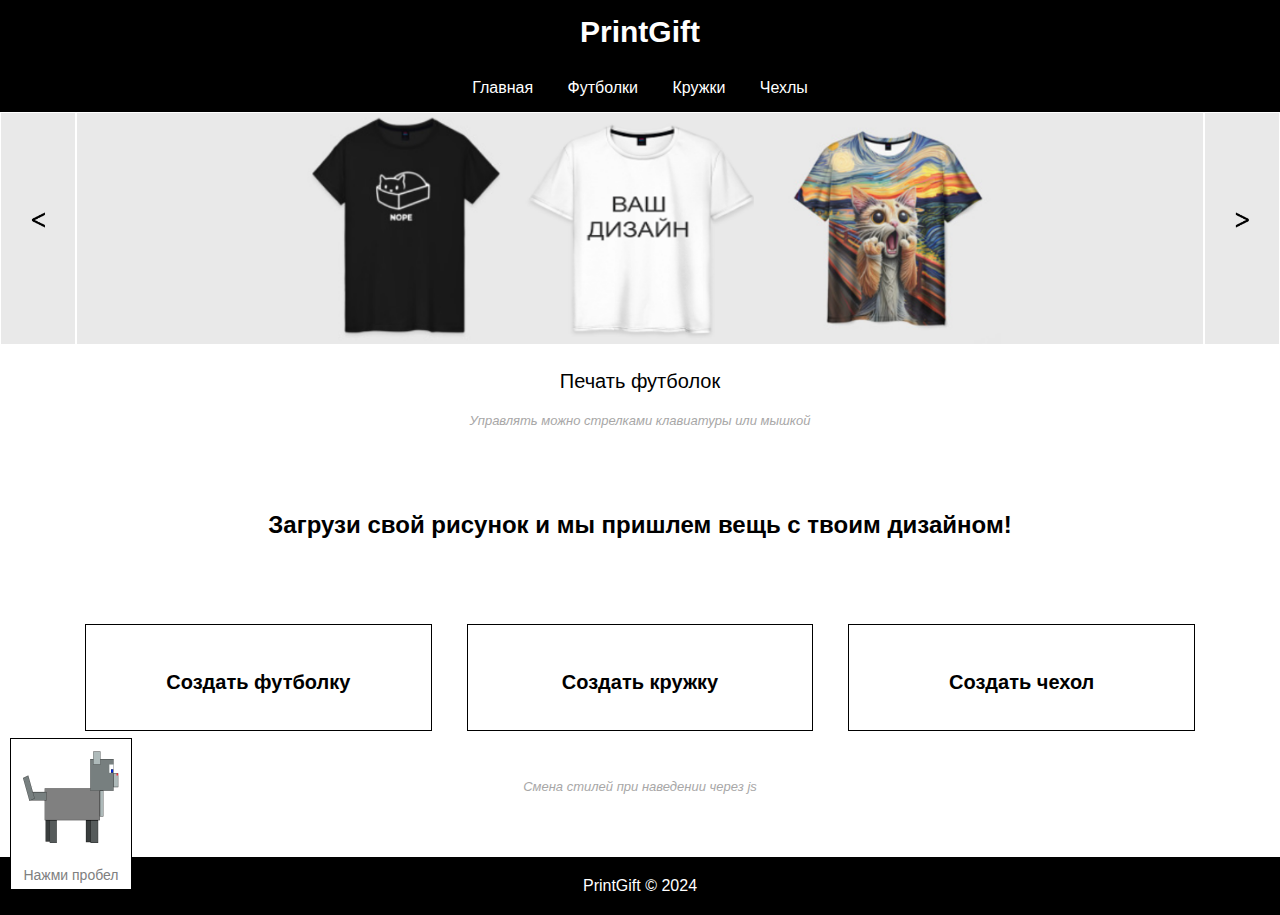
<file: index.html>
﻿<!DOCTYPE html>
<html lang="ru">
<head>
    <meta charset="UTF-8">
    <meta name="viewport" content="width=device-width, initial-scale=1.0">
    <title>PrintGift</title>
    <link rel="stylesheet" href="style.css">
</head>

<!-- Указываем для скрипта в id какая текущая страница -->
<body id="main">

    <!-- Окно с котом -->
    <div class="cat">
        <img src="img/cat.png">
        <p class="cat-text">Нажми пробел</p>
    </div>



    
    <!-- Шапка -->
    <div class="header">
        <div class="logo">PrintGift</div>
    </div>

    <!-- Меню -->
    <div class="menu">
        <a href="index.html">Главная</a>
        <a href="tshirts.html">Футболки</a>
        <a href="cups.html">Кружки</a>
        <a href="cases.html">Чехлы</a>
    </div>


    <!-- Слайдер -->
    <div class="slider">
        <div class="slide">

            <table border="0" cellspacing="0" callpadding="0">
                <tr>
                    <td>
                        <!-- На левую стрелочку сменить слайд влево -->
                        <img src="img/left.png" class="left" onclick="changeSlide(imgMain, textMain, -1)">
                    </td>
                    
                    <td>
                        <!-- Картинка слайда -->
                        <img src="img/slide1.png" id="slide-image">
                    </td>
                    
                    <td>
                        <!-- На правую стрелочку сменить слайд вправо  -->
                        <img src="img/right.png" class="right" onclick="changeSlide(imgMain, textMain, 1)">
                    </td>
                </tr>
            </table> 
            
            <p id="slide-text">Печать футболок</p>
            <p class="info"><i>Управлять можно стрелками клавиатуры или мышкой</i></p>
        </div>
    </div>


    <!-- Контент -->
    <div class="content">
        <h2>Загрузи свой рисунок и мы пришлем вещь с твоим дизайном!</h2>

        <!-- Кнопки с действиями -->
        <table class="actions" width="100%" cellspacing="35" align="center">
            <tr>
                <!-- Поменять стиль при наведении курсора, сбросить при своде курсора -->
                <td class="action" onmouseenter="changeStyle(this)" onmouseleave="resetStyle(this)">
                    <a href="tshirts.html">
                        <h3>Создать футболку</h3>
                    </a>
                </td>
            
                <!-- Поменять стиль при наведении курсора, сбросить при своде курсора -->
                <td class="action" onmouseenter="changeStyle(this)" onmouseleave="resetStyle(this)">
                    <a href="cups.html">
                        <h3>Создать кружку</h3>
                    </a>
                </td>

                <!-- Поменять стиль при наведении курсора, сбросить при своде курсора -->
                <td class="action" onmouseenter="changeStyle(this)" onmouseleave="resetStyle(this)">
                    <a href="cases.html">
                        <h3>Создать чехол</h3>
                    </a>
                </td>
            </tr>
        </table>

        <p class="info"><i>Смена стилей при наведении через js</i></p>
    </div>

    <div class="footer">
        <p>PrintGift &copy; 2024</p>
    </div>

    <script src="script.js"></script>
</body>
</html>
</file>
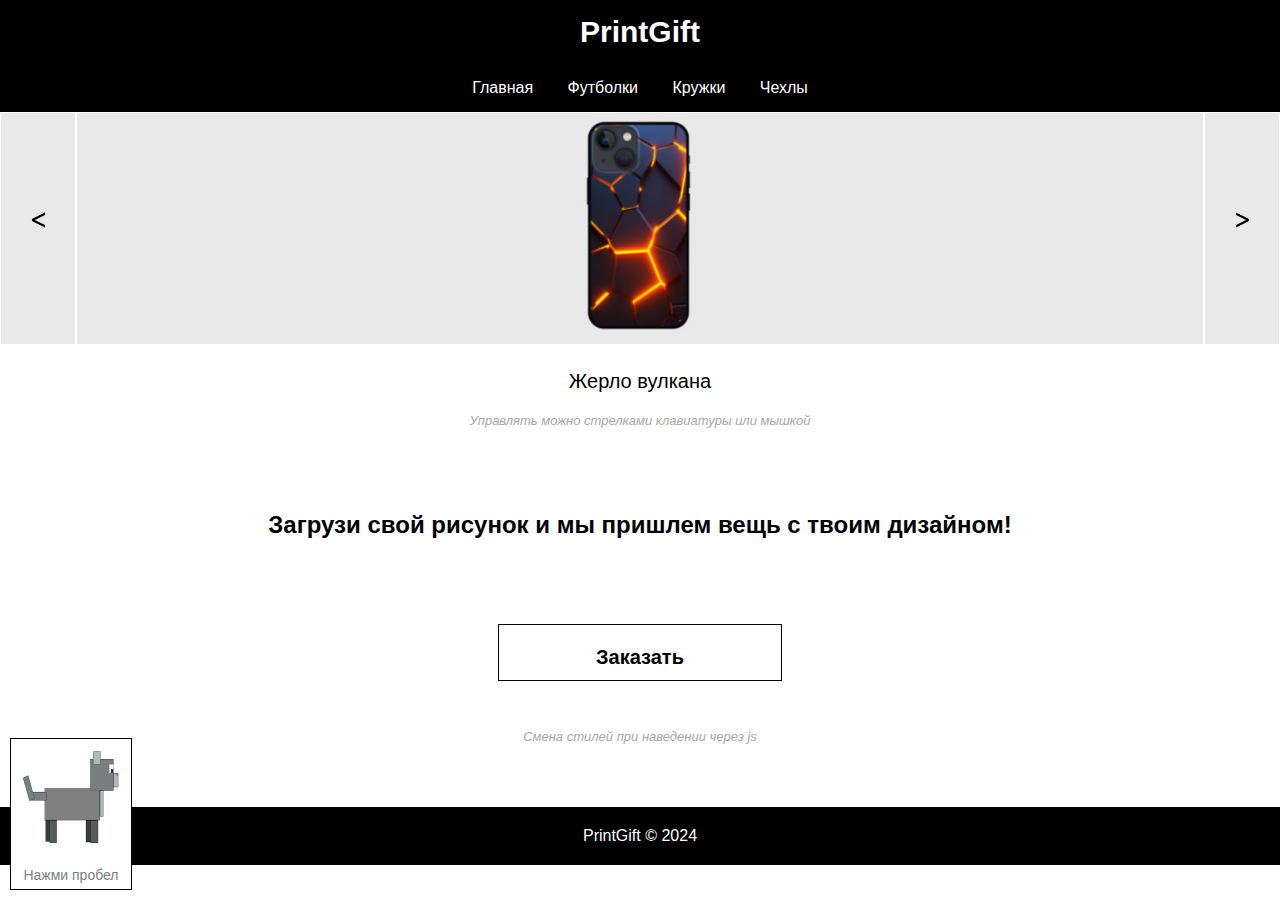
<file: cases.html>
﻿<!DOCTYPE html>
<html lang="ru">
<head>
    <meta charset="UTF-8">
    <meta name="viewport" content="width=device-width, initial-scale=1.0">
    <title>Чехлы</title>
    <link rel="stylesheet" href="style.css">
</head>

<!-- Указываем для скрипта в id какая текущая страница -->
<body id="cases">

    <!-- Окно с котом -->
    <div class="cat">
        <img src="img/cat.png">
        <p class="cat-text">Нажми пробел</p>
    </div>



    <!-- Шапка -->
    <div class="header">
        <div class="logo">PrintGift</div>
    </div>

    <!-- Меню -->
    <div class="menu">
        <a href="index.html">Главная</a>
        <a href="tshirts.html">Футболки</a>
        <a href="cups.html">Кружки</a>
        <a href="cases.html">Чехлы</a>
    </div>


    <!-- Слайдер -->
    <div class="slider">
        <div class="slide">

            <table border="0" cellspacing="0" callpadding="0">
                <tr>
                    <td>
                        <!-- На левую стрелочку сменить слайд влево -->
                        <img src="img/left.png" class="left" onclick="changeSlide(imgCases, textCases, -1)">
                    </td>
                    
                    <td>
                        <!-- Картинка слайда -->
                        <img src="img/case1.png" id="slide-image">
                    </td>
                    
                    <td>
                        <!-- На правую стрелочку сменить слайд вправо  -->
                        <img src="img/right.png" class="right" onclick="changeSlide(imgCases, textCases, 1)">
                    </td>
                </tr>
            </table> 
            
            <p id="slide-text">Жерло вулкана</p>
            <p class="info"><i>Управлять можно стрелками клавиатуры или мышкой</i></p>
        </div>
    </div>


    <!-- Контент -->
    <div class="content">
        <h2>Загрузи свой рисунок и мы пришлем вещь с твоим дизайном!</h2>

        <!-- Кнопки с действиями -->
        <table class="actions" width="30%" cellspacing="35" align="center">
            <tr>
                <!-- Поменять стиль при наведении курсора, сбросить при своде курсора -->
                <td class="action" onmouseenter="changeStyle(this)" onmouseleave="resetStyle(this)" onclick="alert('Товар заказан')">
                    <h3>Заказать</h3>
                </td>
            </tr>
        </table>

        <p class="info"><i>Смена стилей при наведении через js</i></p>
    </div>

    <div class="footer">
        <p>PrintGift &copy; 2024</p>
    </div>

    <script src="script.js"></script>
</body>
</html>
</file>
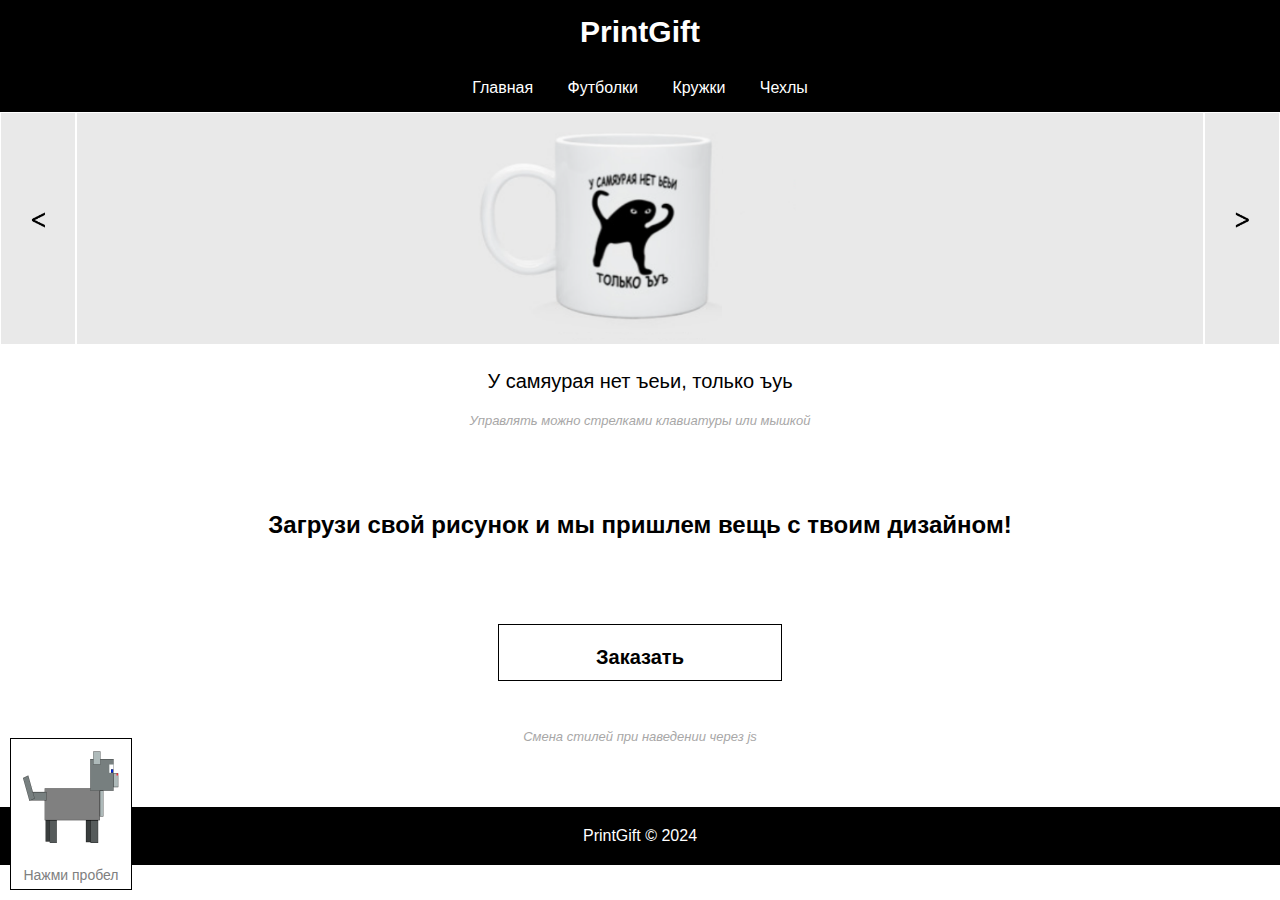
<file: cups.html>
﻿<!DOCTYPE html>
<html lang="ru">
<head>
    <meta charset="UTF-8">
    <meta name="viewport" content="width=device-width, initial-scale=1.0">
    <title>Кружки</title>
    <link rel="stylesheet" href="style.css">
</head>

<!-- Указываем для скрипта в id какая текущая страница -->
<body id="cups">

    <!-- Окно с котом -->
    <div class="cat">
        <img src="img/cat.png">
        <p class="cat-text">Нажми пробел</p>
    </div>



    <!-- Шапка -->
    <div class="header">
        <div class="logo">PrintGift</div>
    </div>

    <!-- Меню -->
    <div class="menu">
        <a href="index.html">Главная</a>
        <a href="tshirts.html">Футболки</a>
        <a href="cups.html">Кружки</a>
        <a href="cases.html">Чехлы</a>
    </div>


    <!-- Слайдер -->
    <div class="slider">
        <div class="slide">

            <table border="0" cellspacing="0" callpadding="0">
                <tr>
                    <td>
                        <!-- На левую стрелочку сменить слайд влево -->
                        <img src="img/left.png" class="left" onclick="changeSlide(imgCups, textCups, -1)">
                    </td>
                    
                    <td>
                        <!-- Картинка слайда -->
                        <img src="img/cup1.png" id="slide-image">
                    </td>
                    
                    <td>
                        <!-- На правую стрелочку сменить слайд вправо  -->
                        <img src="img/right.png" class="right" onclick="changeSlide(imgCups, textCups, 1)">
                    </td>
                </tr>
            </table> 
            
            <p id="slide-text">У самяурая нет ъеьи, только ъуь</p>
            <p class="info"><i>Управлять можно стрелками клавиатуры или мышкой</i></p>
        </div>
    </div>


    <!-- Контент -->
    <div class="content">
        <h2>Загрузи свой рисунок и мы пришлем вещь с твоим дизайном!</h2>

        <!-- Кнопки с действиями -->
        <table class="actions" width="30%" cellspacing="35" align="center">
            <tr>
                <!-- Поменять стиль при наведении курсора, сбросить при своде курсора -->
                <td class="action" onmouseenter="changeStyle(this)" onmouseleave="resetStyle(this)" onclick="alert('Товар заказан')">
                    <h3>Заказать</h3>
                </td>
            </tr>
        </table>

        <p class="info"><i>Смена стилей при наведении через js</i></p>
    </div>

    <div class="footer">
        <p>PrintGift &copy; 2024</p>
    </div>

    <script src="script.js"></script>
</body>
</html>
</file>
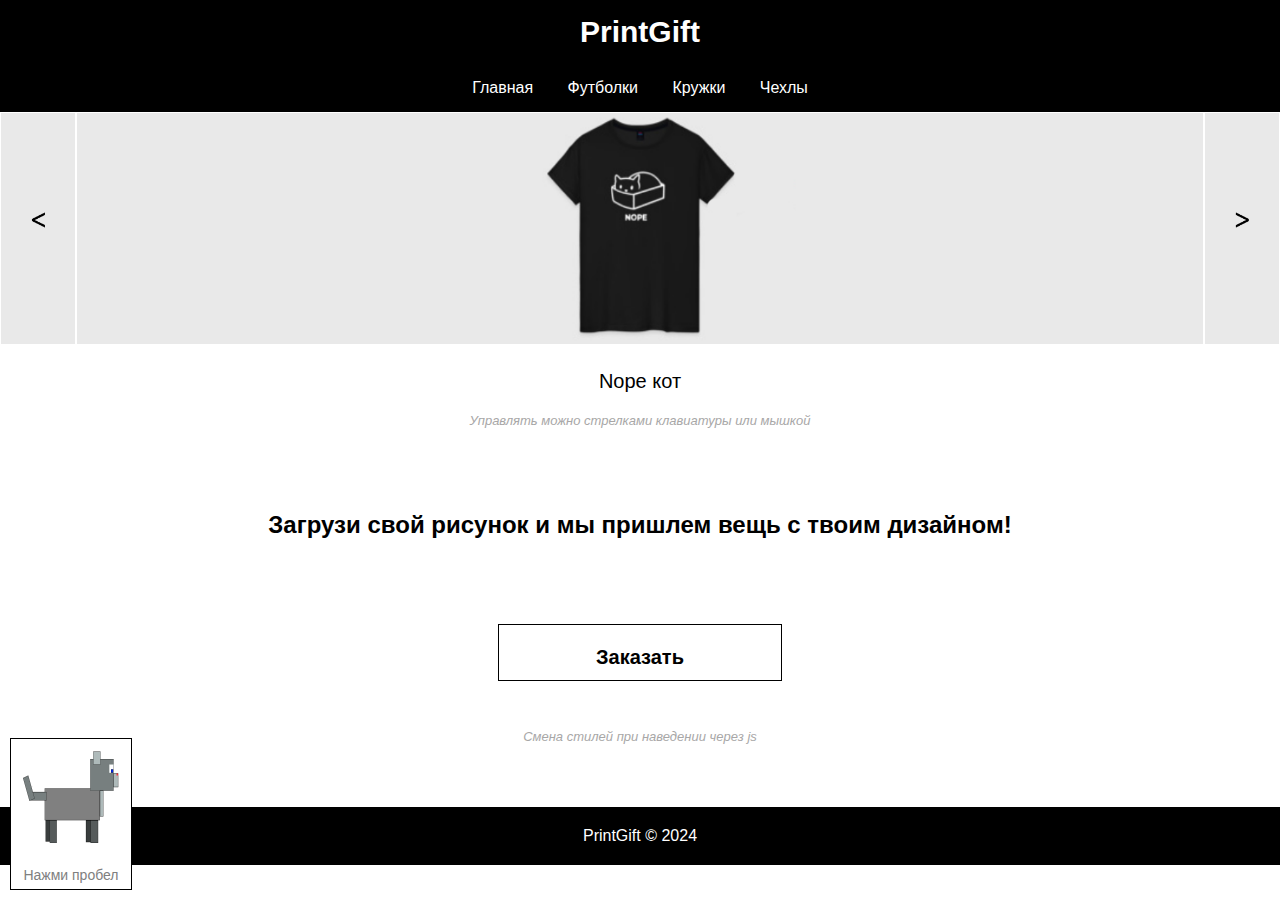
<file: tshirts.html>
﻿<!DOCTYPE html>
<html lang="ru">
<head>
    <meta charset="UTF-8">
    <meta name="viewport" content="width=device-width, initial-scale=1.0">
    <title>Футболки</title>
    <link rel="stylesheet" href="style.css">
</head>

<!-- Указываем для скрипта в id какая текущая страница -->
<body id="tshirts">

    <!-- Окно с котом -->
    <div class="cat">
        <img src="img/cat.png">
        <p class="cat-text">Нажми пробел</p>
    </div>



    <!-- Шапка -->
    <div class="header">
        <div class="logo">PrintGift</div>
    </div>

    <!-- Меню -->
    <div class="menu">
        <a href="index.html">Главная</a>
        <a href="tshirts.html">Футболки</a>
        <a href="cups.html">Кружки</a>
        <a href="cases.html">Чехлы</a>
    </div>


    <!-- Слайдер -->
    <div class="slider">
        <div class="slide">

            <table border="0" cellspacing="0" callpadding="0">
                <tr>
                    <td>
                        <!-- На левую стрелочку сменить слайд влево -->
                        <img src="img/left.png" class="left" onclick="changeSlide(imgTshirts, textTshirts, -1)">
                    </td>
                    
                    <td>
                        <!-- Картинка слайда -->
                        <img src="img/tshirt1.png" id="slide-image">
                    </td>
                    
                    <td>
                        <!-- На правую стрелочку сменить слайд вправо  -->
                        <img src="img/right.png" class="right" onclick="changeSlide(imgTshirts, textTshirts, 1)">
                    </td>
                </tr>
            </table> 
            
            <p id="slide-text">Nope кот</p>
            <p class="info"><i>Управлять можно стрелками клавиатуры или мышкой</i></p>
        </div>
    </div>


    <!-- Контент -->
    <div class="content">
        <h2>Загрузи свой рисунок и мы пришлем вещь с твоим дизайном!</h2>

        <!-- Кнопки с действиями -->
        <table class="actions" width="30%" cellspacing="35" align="center">
            <tr>
                <!-- Поменять стиль при наведении курсора, сбросить при своде курсора -->
                <td class="action" onmouseenter="changeStyle(this)" onmouseleave="resetStyle(this)" onclick="alert('Товар заказан')">
                    <h3>Заказать</h3>
                </td>
            </tr>
        </table>

        <p class="info"><i>Смена стилей при наведении через js</i></p>
    </div>

    <div class="footer">
        <p>PrintGift &copy; 2024</p>
    </div>

    <script src="script.js"></script>
</body>
</html>
</file>
<file: style.css>
﻿/* Общие стили */
body {
    /* Сброс отступов */
    margin: 0;
    padding: 0;
    /* Шрифт */
    font-family: Arial, sans-serif;
}

/* Скрывать элемент */
.hide{
    display: none;
}

/* Окно с котом */
.cat{
    text-align: center;
    position: fixed;
    bottom: 10px;
    left: 10px;
    width: 100px;
    height: 130px;
    background-color: white;
    padding: 10px;
    border: 1px solid black;
}
.cat-text {
    color: grey;
    font-size: 14px;
}


/* Шапка, меню и подвал */
.header, .menu, .footer {
    background-color: #000;
    color: #fff;
    padding: 15px;
    text-align: center;
}

/* Логотип */
.logo {
    font-size: 30px;
    font-weight: bold;
}

/* Ссылки меню */
.menu a {
    color: #fff;
    text-decoration: none;
    padding: 15px;
}
.menu a:hover{ /*При наведении на ссылку*/
    color: orange;
}





/* Текст контента */
.content {
    padding: 50px;
    text-align: center;
}


/* Стили для слайдера */
/* Весь блок */
.slider{
    text-align: center;
    font-size: 20px;
}
/* Картинка */
.slide img{
    width: 100%;
}
/* Стрелки лево-право */
.left, .right{
    width: 100%;
}

/* Текст с информацией как пользоваться */
.info{
    font-size: 13px;
    color: #a8a7a7;
}





/* Таблица с кнопками действия */
.actions {
    margin-top: 50px;
}

/* Граница ячеек */
.actions td{
    border: 1px solid black;
    width: 33%;
}

/* Текст кнопок */
.action h3 {
    font-size: 20px;
    margin-bottom: 10px;
}
.action p {
    font-size: 16px;
}

/* Ссылки кнопок */
.action a{
    display: block;
    padding: 25px;
    color: #000;
    text-decoration: none;
}

/* Стили для подвала */
.footer {
    background-color: #000;
    color: #fff;
    padding: 20px;
    text-align: center;
}
.footer p {
    margin: 0;
}
</file>
